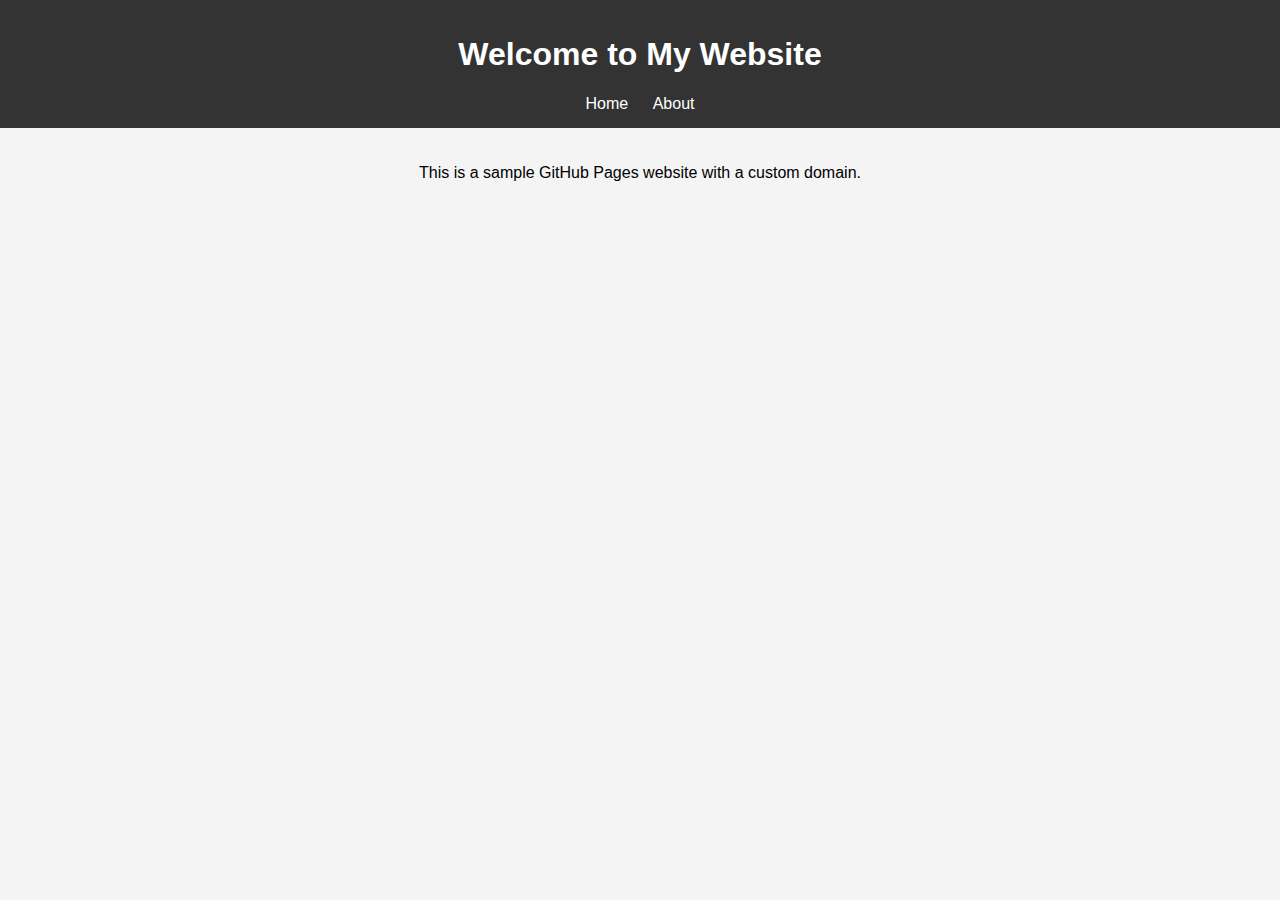
<file: index.html>
<!DOCTYPE html>
<html lang="en">
<head>
    <meta charset="UTF-8">
    <meta name="viewport" content="width=device-width, initial-scale=1.0">
    <title>My GitHub Pages Site</title>
    <link rel="stylesheet" href="assets/css/style.css">
</head>
<body>
    <header>
        <h1>Welcome to My Website</h1>
        <nav>
            <a href="index.html">Home</a>
            <a href="about.html">About</a>
        </nav>
    </header>
    <main>
        <p>This is a sample GitHub Pages website with a custom domain.</p>
    </main>
    <script src="assets/js/script.js"></script>
</body>
</html>
</file>
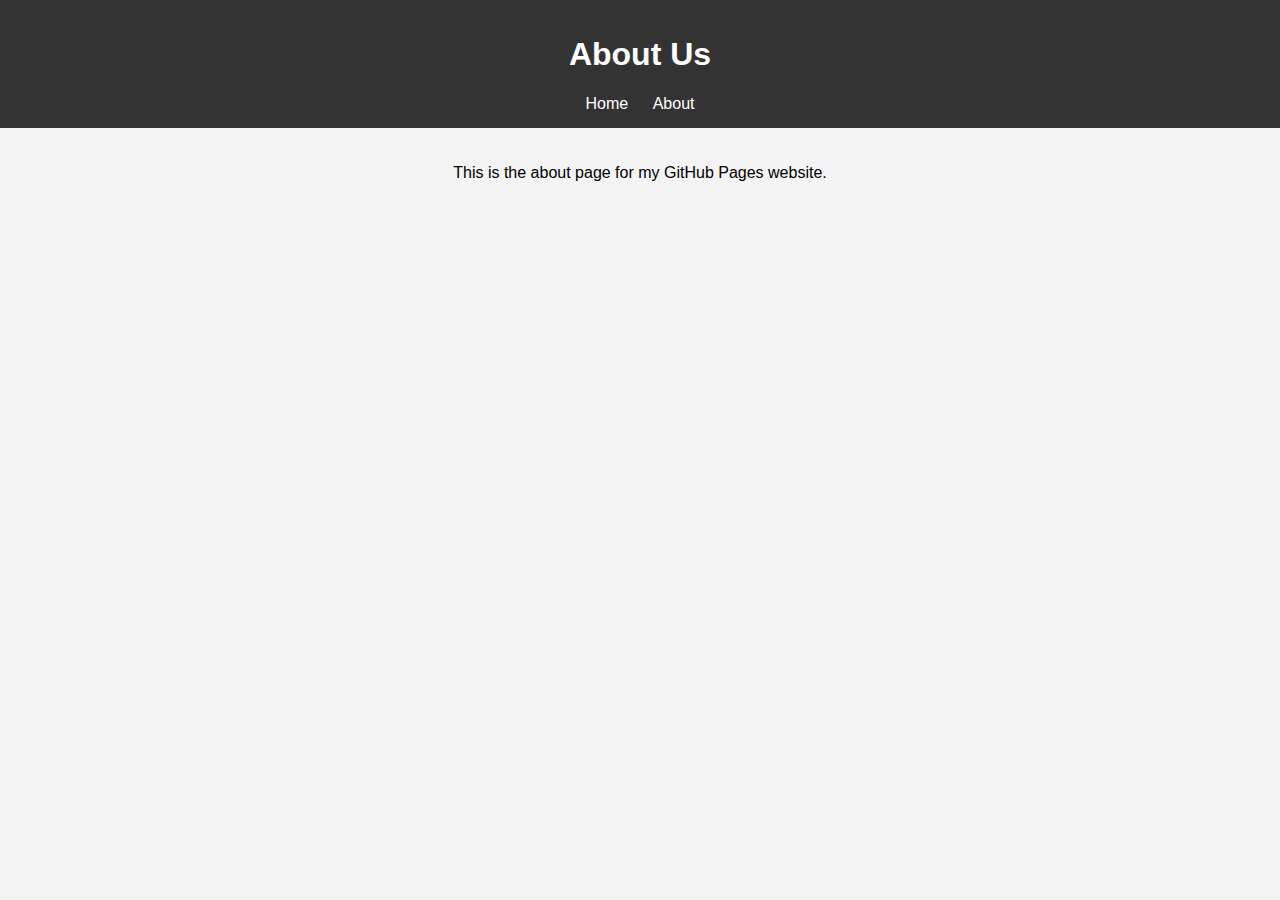
<file: about.html>
<!DOCTYPE html>
<html lang="en">
<head>
    <meta charset="UTF-8">
    <meta name="viewport" content="width=device-width, initial-scale=1.0">
    <title>About Us</title>
    <link rel="stylesheet" href="assets/css/style.css">
</head>
<body>
    <header>
        <h1>About Us</h1>
        <nav>
            <a href="index.html">Home</a>
            <a href="about.html">About</a>
        </nav>
    </header>
    <main>
        <p>This is the about page for my GitHub Pages website.</p>
    </main>
</body>
</html>
</file>
<file: assets/css/style.css>
body {
    font-family: Arial, sans-serif;
    margin: 0;
    padding: 0;
    text-align: center;
    background: #f4f4f4;
}
header {
    background: #333;
    color: white;
    padding: 15px;
}
nav a {
    color: white;
    margin: 0 10px;
    text-decoration: none;
}
main {
    padding: 20px;
}
</file>
